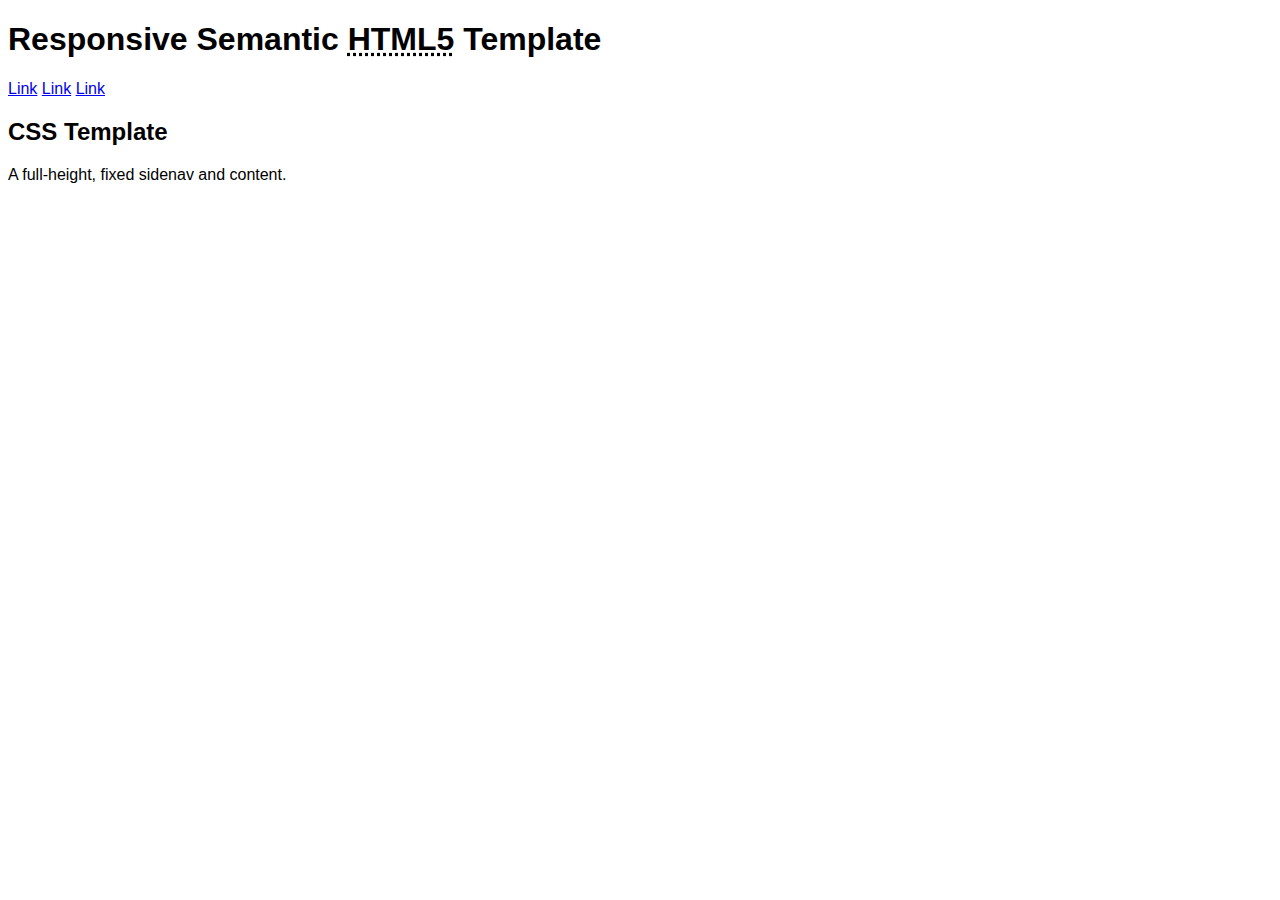
<file: index.html>
<!DOCTYPE html>
<html lang="en">
<head>
    <title>The Web Accessibility Initiatives Library</title>
    <meta charset="utf-8">
    <!-- Enter a brief description of your page -->
    <meta name="description" content="">
    <meta name="viewport" content="width=device-width, initial-scale=1.0">
    <link href="css/styles.css" rel="stylesheet" media="all">
</head>
<body>
    <!-- The page header typically contains items such as your site heading, logo and possibly the main site navigation -->
    <!-- ARIA: the landmark role "banner" is set as it is the prime heading or internal title of the page -->
    <header role="banner" class="sidenav">

        <h1>Responsive Semantic <abbr title="HyperText Markup Language 5">HTML5</abbr> Template</h1>

        <!-- ARIA: the landmark role "navigation" is added here as the element contains site navigation
        NOTE: The <nav> element does not have to be contained within a <header> element, even though the two examples on this page are. -->
        <nav role="navigation">
            <!-- This can contain your site navigation either in an unordered list or even a paragraph that contains links that allow users to navigate your site -->
            <a href="#">Link</a>
            <a href="#">Link</a>
            <a href="#">Link</a>
        </nav>

    </header>

    <div class="content">
        <h2>CSS Template</h2>
        <p>A full-height, fixed sidenav and content.</p>
    </div>

</body>
</html>
</file>
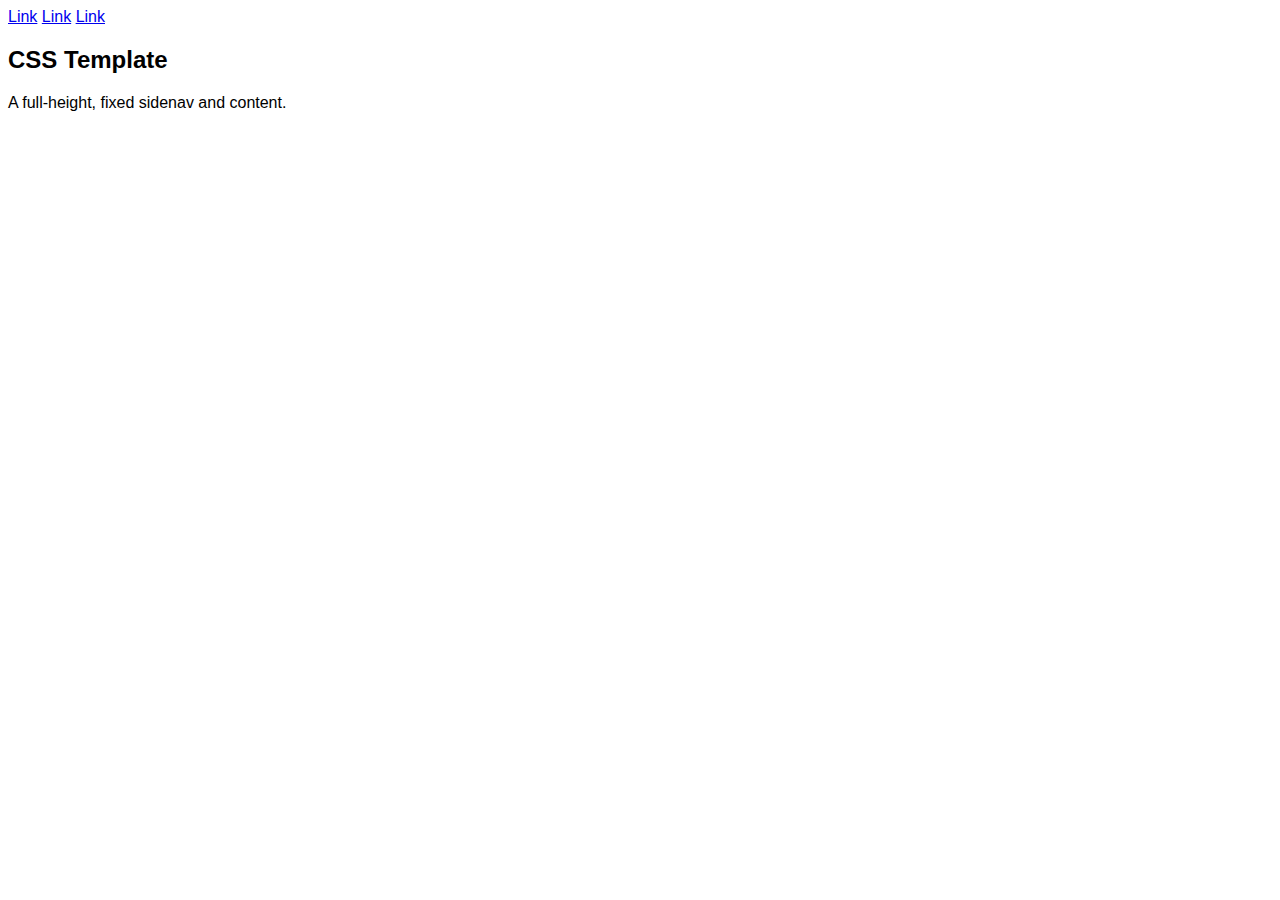
<file: index-grid.html>
<!DOCTYPE html>
<html lang="en">
<head>
    <title>The Web Accessibility Initiatives Library</title>
    <meta charset="utf-8">
    <!-- Enter a brief description of your page -->
    <meta name="description" content="">
    <meta name="viewport" content="width=device-width, initial-scale=1.0">
    <link href="css/styles.css" rel="stylesheet" media="all">
</head>
<body>

    <div class="sidenav">
        <a href="#">Link</a>
        <a href="#">Link</a>
        <a href="#">Link</a>
      </div>
      
      <div class="content">
        <h2>CSS Template</h2>
        <p>A full-height, fixed sidenav and content.</p>
      </div>

</body>
</html>
</file>
<file: css/styles.css>
<style>
* {
  box-sizing: border-box;
}

.row::after {
  content: "";
  clear: both;
  display: table;
}

[class*="col-"] {
  float: left;
  padding: 15px;
}

html {
  font-family: "Lucida Sans", sans-serif;
}

.header {
  background-color: #9933cc;
  color: #ffffff;
  padding: 15px;
}

.menu ul {
  list-style-type: none;
  margin: 0;
  padding: 0;
}

.menu li {
  padding: 8px;
  margin-bottom: 7px;
  background-color: #33b5e5;
  color: #ffffff;
  box-shadow: 0 1px 3px rgba(0,0,0,0.12), 0 1px 2px rgba(0,0,0,0.24);
}

.menu li:hover {
  background-color: #0099cc;
}

.aside {
  background-color: #33b5e5;
  padding: 15px;
  color: #ffffff;
  text-align: center;
  font-size: 14px;
  box-shadow: 0 1px 3px rgba(0,0,0,0.12), 0 1px 2px rgba(0,0,0,0.24);
}

.footer {
  background-color: #0099cc;
  color: #ffffff;
  text-align: center;
  font-size: 12px;
  padding: 15px;
}

/* For mobile phones: */
[class*="col-"] {
  width: 100%;
}

@media only screen and (min-width: 600px) {
  /* For tablets: */
  .col-s-1 {width: 8.33%;}
  .col-s-2 {width: 16.66%;}
  .col-s-3 {width: 25%;}
  .col-s-4 {width: 33.33%;}
  .col-s-5 {width: 41.66%;}
  .col-s-6 {width: 50%;}
  .col-s-7 {width: 58.33%;}
  .col-s-8 {width: 66.66%;}
  .col-s-9 {width: 75%;}
  .col-s-10 {width: 83.33%;}
  .col-s-11 {width: 91.66%;}
  .col-s-12 {width: 100%;}
}
@media only screen and (min-width: 768px) {
  /* For desktop: */
  .col-1 {width: 8.33%;}
  .col-2 {width: 16.66%;}
  .col-3 {width: 25%;}
  .col-4 {width: 33.33%;}
  .col-5 {width: 41.66%;}
  .col-6 {width: 50%;}
  .col-7 {width: 58.33%;}
  .col-8 {width: 66.66%;}
  .col-9 {width: 75%;}
  .col-10 {width: 83.33%;}
  .col-11 {width: 91.66%;}
  .col-12 {width: 100%;}
}
</style>
</file>
